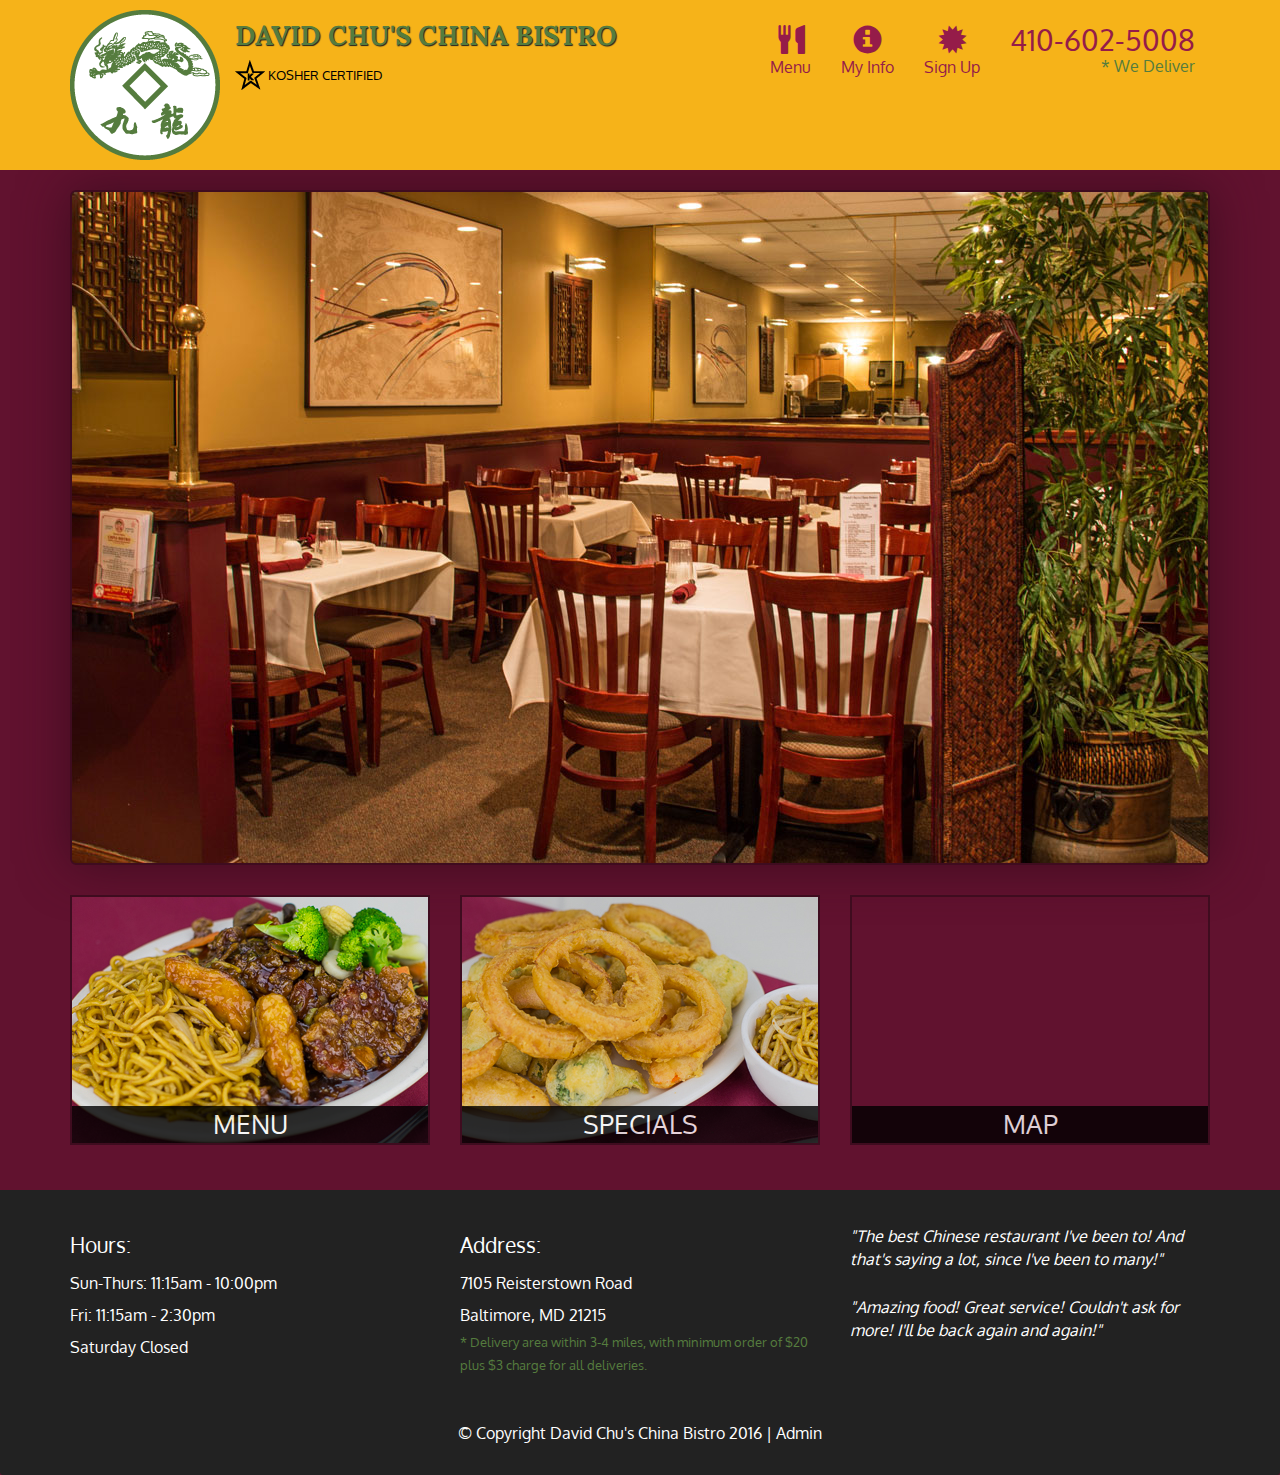
<file: index.html>
<!DOCTYPE html>
<html lang="en">

<head>
  <meta charset="utf-8">
  <meta http-equiv="X-UA-Compatible" content="IE=edge">
  <meta name="viewport" content="width=device-width, initial-scale=1">
  <title>David Chu's China Bistro</title>
  <link href='https://fonts.googleapis.com/css?family=Oxygen:400,300,700' rel='stylesheet' type='text/css'>
  <link href='https://fonts.googleapis.com/css?family=Lora' rel='stylesheet' type='text/css'>
  <link rel="stylesheet" href="css/bootstrap.min.css">
  <link rel="stylesheet" href="css/restaurant.css">
  <link rel="stylesheet" href="css/common.css">
</head>

<body ng-app="restaurant" ng-strict-di>

  <!-- Fixed position loading indicator -->
  <loading class="loading-indicator"></loading>

  <header>
    <nav id="header-nav" class="navbar navbar-default">
      <div class="container">
        <div class="navbar-header">
          <a href="index.html" class="pull-left visible-md visible-lg">
            <div id="logo-img" alt="Logo image"></div>
          </a>

          <div class="navbar-brand">
            <a href="index.html">
              <h1>David Chu's China Bistro</h1>
            </a>
            <p>
              <img src="images/star-k-logo.png" alt="Kosher certification">
              <span>Kosher Certified</span>
            </p>
          </div>

          <button id="navbarToggle" type="button" class="navbar-toggle collapsed" data-toggle="collapse"
            data-target="#collapsable-nav" aria-expanded="false">
            <span class="sr-only">Toggle navigation</span>
            <span class="icon-bar"></span>
            <span class="icon-bar"></span>
            <span class="icon-bar"></span>
          </button>
        </div>

        <div id="collapsable-nav" class="collapse navbar-collapse">
          <ul id="nav-list" class="nav navbar-nav navbar-right">
            <li id="navHomeButton" class="visible-xs">
              <a href="index.html">
                <span class="glyphicon glyphicon-home"></span> Home</a>
            </li>
            <li id="navMenuButton" ui-sref-active="active">
              <a ui-sref="public.menu">
                <span class="glyphicon glyphicon-cutlery"></span><br class="hidden-xs"> Menu</a>
            </li>
            <li>
              <a ui-sref="public.info">
                <span class="glyphicon glyphicon-info-sign"></span><br class="hidden-xs"> My Info</a>
            </li>
            <li>
              <a ui-sref="public.signup">
                <span class="glyphicon glyphicon-certificate"></span><br class="hidden-xs"> Sign Up</a>
            </li>
            <li id="phone" class="hidden-xs">
              <a href="tel:410-602-5008">
                <span>410-602-5008</span></a>
              <div>* We Deliver</div>
            </li>
          </ul><!-- #nav-list -->
        </div><!-- .collapse .navbar-collapse -->
      </div><!-- .container -->
    </nav><!-- #header-nav -->
  </header>

  <div id="call-btn" class="visible-xs">
    <a class="btn" href="tel:410-602-5008">
      <span class="glyphicon glyphicon-earphone"></span>
      410-602-5008
    </a>
  </div>
  <div id="xs-deliver" class="text-center visible-xs">* We Deliver</div>

  <ui-view>
    <div class="text-center initial-loading">
      <h2>Loading Site...</h2>
    </div>
  </ui-view>

  <footer class="panel-footer">
    <div class="container">
      <div class="row">
        <section id="hours" class="col-sm-4">
          <span>Hours:</span><br>
          Sun-Thurs: 11:15am - 10:00pm<br>
          Fri: 11:15am - 2:30pm<br>
          Saturday Closed
          <hr class="visible-xs">
        </section>
        <section id="address" class="col-sm-4">
          <span>Address:</span><br>
          7105 Reisterstown Road<br>
          Baltimore, MD 21215
          <p>* Delivery area within 3-4 miles, with minimum order of $20 plus $3 charge for all deliveries.</p>
          <hr class="visible-xs">
        </section>
        <section id="testimonials" class="col-sm-4">
          <p>"The best Chinese restaurant I've been to! And that's saying a lot, since I've been to many!"</p>
          <p>"Amazing food! Great service! Couldn't ask for more! I'll be back again and again!"</p>
        </section>
      </div>
      <div class="text-center">
        &copy; Copyright David Chu's China Bistro 2016 |
        <a ui-sref="admin.auth">Admin</a></div>
    </div>
  </footer>

  <!-- Libs -->
  <script src="lib/jquery.min.js"></script>
  <script src="lib/bootstrap.min.js"></script>
  <script src="lib/angular.min.js"></script>
  <script src="lib/angular-ui-router.min.js"></script>

  <!-- Main Restaurant Module -->
  <script src="src/restaurant.module.js"></script>

  <!-- Common Module -->
  <script src="src/common/common.module.js"></script>
  <script src="src/common/loading/loading.component.js"></script>
  <script src="src/common/loading/loading.interceptor.js"></script>
  <script src="src/common/menu.service.js"></script>

  <!-- Public Module -->
  <script src="src/public/public.module.js"></script>
  <script src="src/public/public.routes.js"></script>
  <script src="src/public/menu/menu.controller.js"></script>
  <script src="src/public/menu-category/menu-category.component.js"></script>
  <script src="src/public/menu-items/menu-items.controller.js"></script>
  <script src="src/public/menu-item/menu-item.component.js"></script>
  <script src="src/public/signup/registration.service.js"></script>
  <script src="src/public/signup/registration.controller.js"></script>
  <script src="src/public/signup/info.controller.js"></script>

  <!-- ADMIN SITE -->

  <!--Application files -->

</body>

</html>
</file>
<file: css/restaurant.css>
body {
  font-size: 16px;
  color: #fff;
  background-color: #61122f;
  font-family: "Oxygen", sans-serif;
}

.initial-loading {
  margin-top: 60px;
}

/** HEADER **/
#header-nav {
  background-color: #f6b319;
  border-radius: 0;
  border: 0;
}

#logo-img {
  background: url("../images/restaurant-logo_large.png") no-repeat;
  width: 150px;
  height: 150px;
  margin: 10px 15px 10px 0;
}

.navbar-brand {
  padding-top: 25px;
}
.navbar-brand h1 {
  /* Restaurant name */
  font-family: "Lora", serif;
  color: #557c3e;
  font-size: 1.5em;
  text-transform: uppercase;
  font-weight: bold;
  text-shadow: 1px 1px 1px #222;
  margin-top: 0;
  margin-bottom: 0;
  line-height: 0.75;
}
.navbar-brand a:hover,
.navbar-brand a:focus {
  text-decoration: none;
}
.navbar-brand p {
  /* Kosher cert */
  color: #000;
  text-transform: uppercase;
  font-size: 0.7em;
  margin-top: 15px;
}
.navbar-brand p span {
  /* Star-K */
  vertical-align: middle;
}

#nav-list {
  margin-top: 10px;
}
#nav-list a {
  color: #951c49;
  text-align: center;
}
#nav-list a:hover {
  background: #e7e7e7;
}
#nav-list a span {
  font-size: 1.8em;
}

#phone {
  margin-top: 5px;
}
#phone a {
  /* Phone number */
  text-align: right;
  padding-bottom: 0;
}
#phone div {
  /* We Deliver */
  color: #557c3e;
  text-align: right;
  padding-right: 15px;
}

.navbar-header button.navbar-toggle,
.navbar-header .icon-bar {
  border: 1px solid #61122f;
}
.navbar-header button.navbar-toggle {
  clear: both;
  margin-top: -30px;
}
/* END HEADER */

/* FOOTER */
.panel-footer {
  margin-top: 30px;
  padding-top: 35px;
  padding-bottom: 30px;
  background-color: #222;
  border-top: 0;
}
.panel-footer div.row {
  margin-bottom: 35px;
}
#hours,
#address {
  line-height: 2;
}
#hours > span,
#address > span {
  font-size: 1.3em;
}
#address p {
  color: #557c3e;
  font-size: 0.8em;
  line-height: 1.8;
}
#testimonials {
  font-style: italic;
}
#testimonials p:nth-child(2) {
  margin-top: 25px;
}
a[ui-sref="admin.auth"] {
  color: #fff;
}
/* END FOOTER */

/********** Medium devices only **********/
@media (min-width: 992px) and (max-width: 1199px) {
  /* Header */
  #logo-img {
    background: url("../images/restaurant-logo_medium.png") no-repeat;
    width: 100px;
    height: 100px;
    margin: 5px 5px 5px 0;
  }
  /* End Header */
}

/********** Extra small devices only **********/
@media (max-width: 767px) {
  /* Header */
  .navbar-brand {
    padding-top: 10px;
    height: 80px;
  }
  .navbar-brand h1 {
    /* Restaurant name */
    padding-top: 10px;
    font-size: 5vw; /* 1vw = 1% of viewport width */
  }
  .navbar-brand p {
    /* Kosher cert */
    font-size: 0.6em;
    margin-top: 12px;
  }
  .navbar-brand p img {
    /* Star-K */
    height: 20px;
  }

  #collapsable-nav a {
    /* Collapsed nav menu text */
    font-size: 1.2em;
  }
  #collapsable-nav a span {
    /* Collapsed nav menu glyph */
    font-size: 1em;
    margin-right: 5px;
  }

  #call-btn > a {
    font-size: 1.5em;
    display: block;
    margin: 0 20px;
    padding: 10px;
    border: 2px solid #fff;
    background-color: #f6b319;
    color: #951c49;
  }
  #xs-deliver {
    margin-top: 5px;
    font-size: 0.7em;
    letter-spacing: 0.1em;
    text-transform: uppercase;
  }
  /* End Header */

  /* Footer */
  .panel-footer section {
    margin-bottom: 30px;
    text-align: center;
  }
  .panel-footer section:nth-child(3) {
    margin-bottom: 0; /* margin already exists on the whole row */
  }
  .panel-footer section hr {
    width: 50%;
  }
  /* End Footer */
}

/********** Super extra small devices Only :-) (e.g., iPhone 4) **********/
@media (max-width: 479px) {
  /* Header */
  .navbar-brand h1 {
    /* Restaurant name */
    padding-top: 5px;
    font-size: 6vw;
  }
  /* End Header */
}
</file>
<file: css/common.css>
.loading-indicator {
  display: block;
  width: 70px;
  position: fixed;
  left: 0;
  right: 0;
  margin: 0 auto;
  top: 40%;
  z-index: 100;
  background-color: #fff;
}

.loading-indicator img {
  width: 70px;
  background-color: #fff;
}

.ui-view-placeholder {
  margin-top: 60px;
}
</file>
